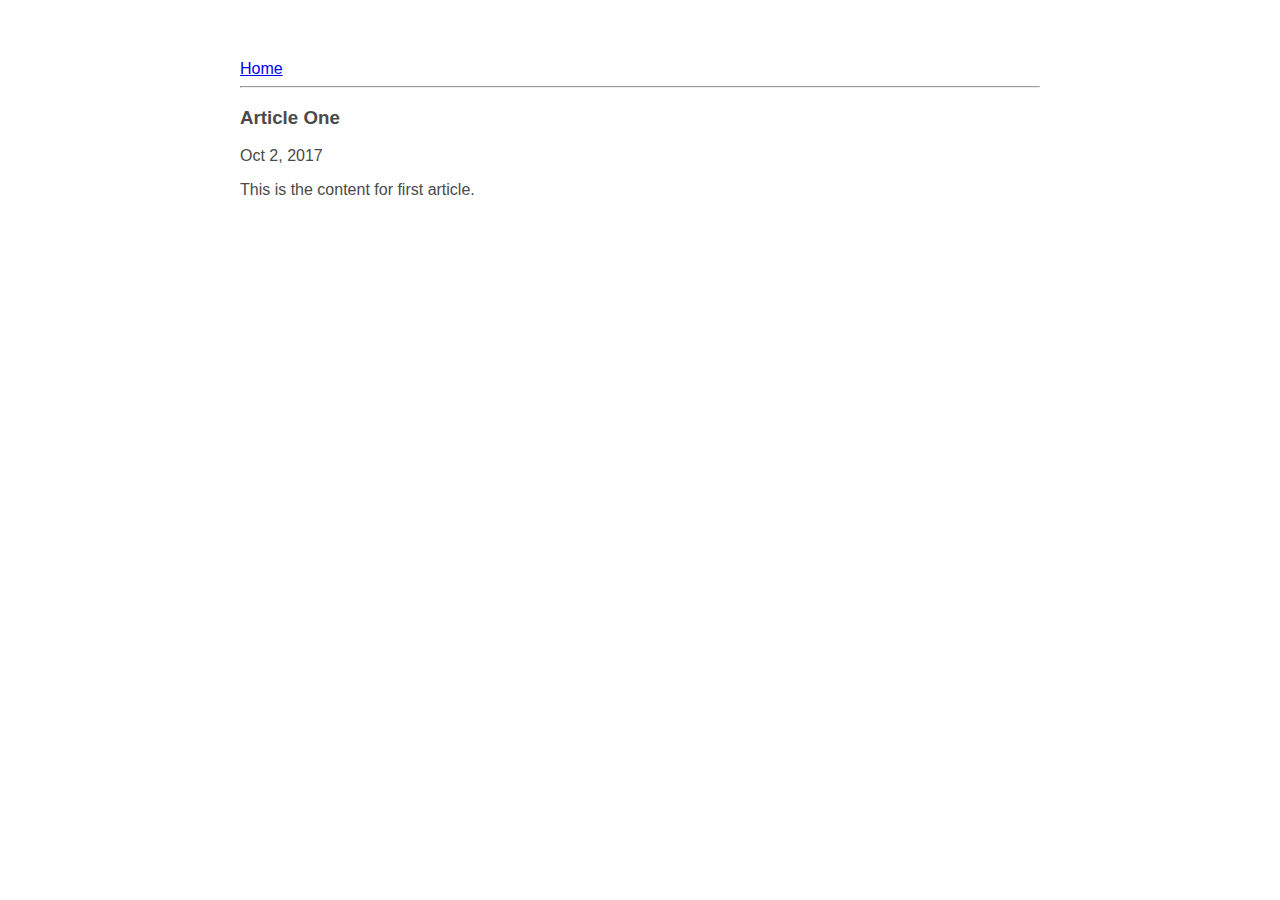
<file: ui/article-one.html>
<html>
    <head>
        <title>
            Article One | Abhinav Gupta
        </title>
        
        <meta name="viewport" content="width=device-width, initial-scale=1" />
        <link href="/ui/style.css" rel="stylesheet" />
        
    </head>
    <body>
        
        <div class = "container">
            <div>
                <a href="/">Home</a>
            </div>
            
            <hr/>
            
            <h3>
                Article One
            </h3>
            
            <div>
                Oct 2, 2017
            </div>
            
            <div>
                <p>
                    This is the content for first article.
                </p>
            </div>
        </div>
        
    </body>
</html>
</file>
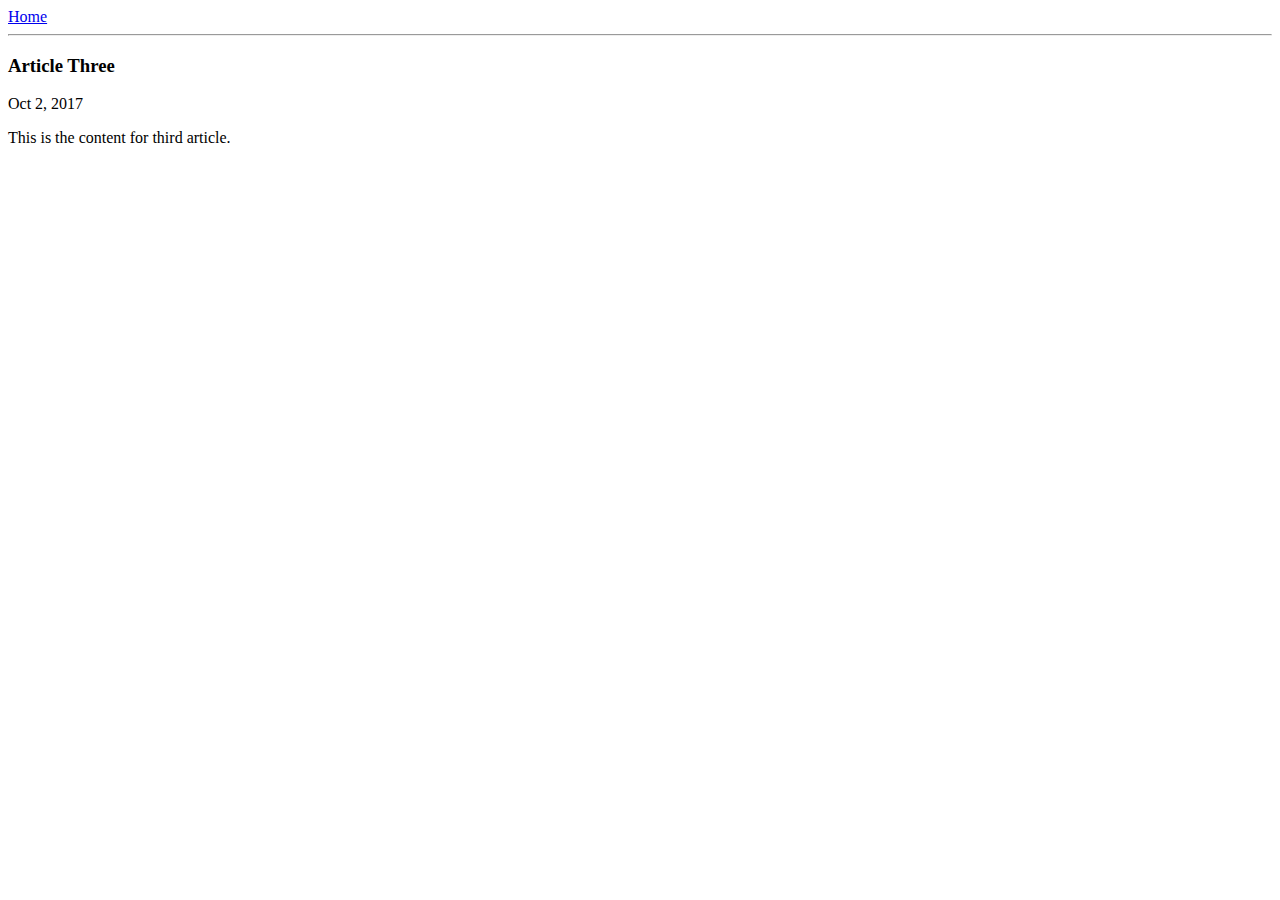
<file: ui/article-three.html>
<html>
    <head>
        <title>
            Article Three | Abhinav Gupta
        </title>
        
        <meta name="viewport" content="width=device-width, initial-scale=1" />
        
    </head>
    <body>
        
        <div>
            <a href="/">Home</a>
        </div>
        
        <hr/>
        
        <h3>
            Article Three
        </h3>
        
        <div>
            Oct 2, 2017
        </div>
        
        <div>
            <p>
                This is the content for third article.
            </p>
        </div>
        
    </body>
</html>
</file>
<file: ui/style.css>
body {
    font-family: sans-serif;
    margin-top: 60px;
}

.center {
    text-align: center;
}

.text-big {
    font-size: 300%;
}

.bold {
    font-weight: bold;
}

.img-medium {
    height: 200px;
}

.container {
    max-width: 800px;
    margin: 0 auto;
    color: #4a4a4a;
    font-family: sans-serif;
    padding-left: 20px;
    padding-right: 20px;
}

.comment {
    margin-left: 10px;
    padding-bottom: 10px;
    border-bottom: 1px solid #ccc;
}

.commenter {
    font-style: italic;
    font-size: 0.8em;
}

#comment_form {
    margin-left: 10px;
    padding-bottom: 10px;
    border-bottom: 1px solid #ccc;
}
</file>
